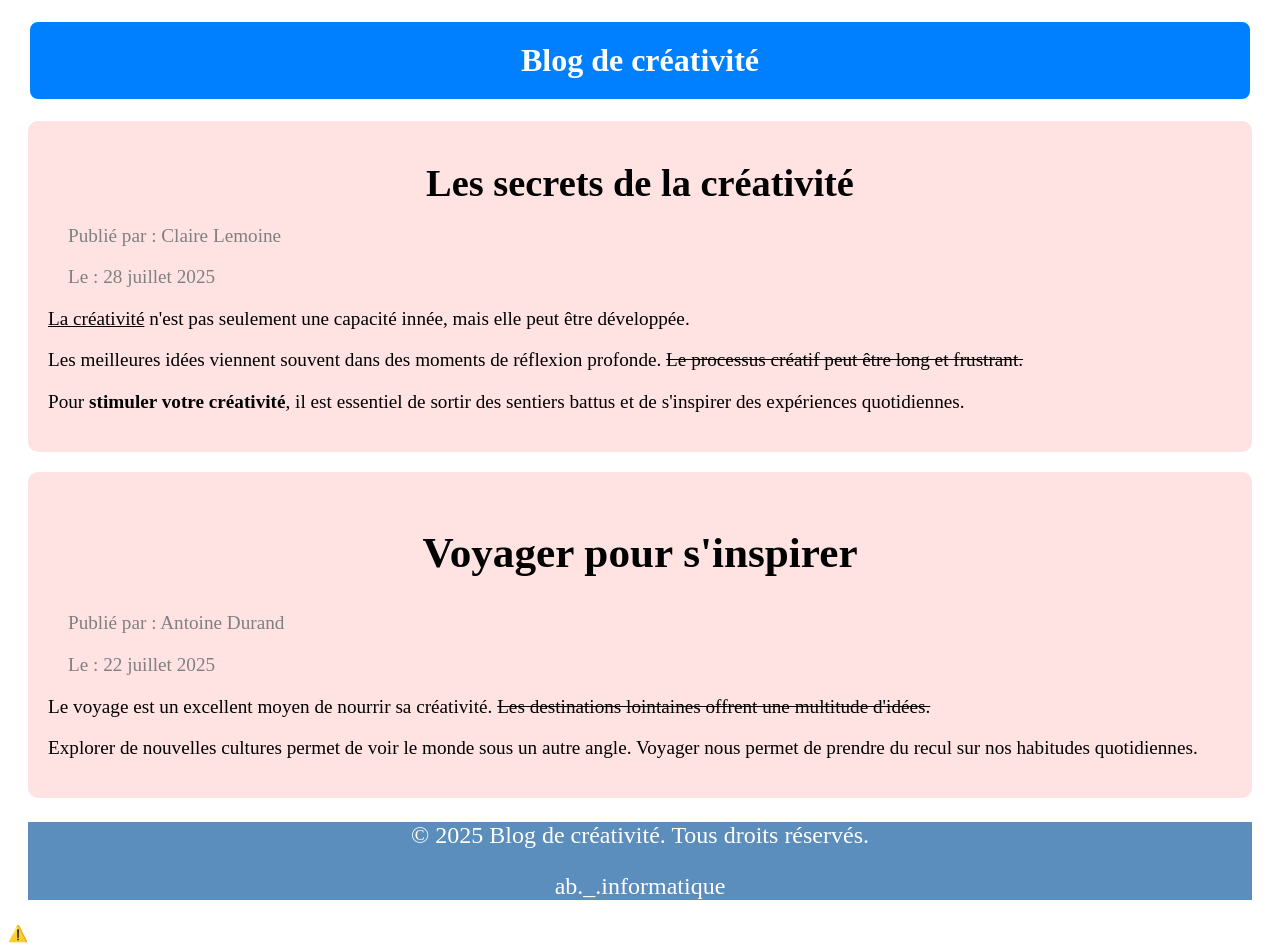
<file: index.html>
<!--  Petit rappel important :** Le fichier principal de votre site doit obligatoirement s'appeler **`index.html`** et non **`text.html`** (ou tout autre nom).
. -->
<!DOCTYPE html>
<!-- ✅ Très bien, le doctype est correctement déclaré. -->

<html lang="en">
<!-- ⚠ Le contenu est en français, il serait préférable d'utiliser lang="fr". -->

<head>
    <meta charset="UTF-8">
    <!-- ✅ Encodage correct. -->

    <meta name="viewport" content="width=device-width, initial-scale=1.0">
    <!-- ✅ Compatible avec les appareils mobiles. -->

    <title>css externe</title>
    <!-- ⚠ Le titre est trop générique.
         Un titre comme "Blog de Créativité" serait plus adapté. -->

    <link rel="stylesheet" href="style.css">
    <!-- ✅ Le fichier CSS est correctement lié. -->
</head>

<body>

<header>

    <div class="boite">

        <!-- ✅ Le titre principal est bien présent dans un h1. -->

        <h1>Blog de créativité</h1>

    </div>

</header>

<main>
<!-- ✅ Très bien d'utiliser la balise <main>. -->

<div class="paragraphe">

    <!-- ⚠ Le devoir demandait d'utiliser une balise <section> pour chaque article.
         Ici un <div> est utilisé à la place. -->

    <h2>Les secrets de la créativité</h2>

    <div class="publie">

        <p>Publié par : Claire Lemoine</p>

        <p>Le : 28 juillet 2025</p>

        <!-- ✅ Auteur et date présents. -->

    </div>

    <p>
        <span class="underline">La créativité</span> n'est pas seulement une capacité innée, mais elle peut être développée.
    </p>

    <!-- ✅ Texte souligné correctement. -->

    <p>
        Les meilleures idées viennent souvent dans des moments de réflexion profonde.
        <span class="barre">Le processus créatif peut être long et frustrant.</span>
    </p>

    <!-- ✅ Texte barré correctement. -->

    <p>
        Pour <span class="gras">stimuler votre créativité</span>, il est essentiel de sortir des sentiers battus et de s'inspirer des expériences quotidiennes.
    </p>

    <!-- ✅ Texte en gras correctement réalisé. -->

</div>

<div class="para2">

    <!-- ⚠ Même remarque : cette partie devrait être une balise <section>. -->

    <div class="tit">

        <h2>Voyager pour s'inspirer</h2>

    </div>

    <div class="pub">

        <p>Publié par : Antoine Durand</p>

        <p>Le : 22 juillet 2025</p>

    </div>

    <p>
        Le voyage est un excellent moyen de nourrir sa créativité.
        <span class="les">Les destinations lointaines offrent une multitude d'idées.</span>
    </p>

    <!-- ✅ Texte barré correctement. -->

    <p>
        Explorer de nouvelles cultures permet de voir le monde sous un autre angle.
        Voyager nous permet de prendre du recul sur nos habitudes quotidiennes.
    </p>

</div>

</main>

<footer>

    <div class="footer">

        <!-- ✅ Footer présent avec les informations de copyright. -->

        <p>© 2025 Blog de créativité. Tous droits réservés.</p>

        <p>ab._.informatique</p>

        <!-- ⚠ Petite faute d'orthographe : "inormatique" → "informatique". -->

    </div>
⚠️


</footer>

</body>
</html>
</file>
<file: style.css>
.boite h1{

    font-size:2em;

    color:white;

    text-align:center;

    margin:20px;

    border:2px solid white;

    border-radius:10px;

    padding:20px;

    background-color:rgb(0,128,255);

    /* ⚠ Le sujet demandait que le fond bleu soit appliqué au header.
       Ici il est appliqué uniquement au h1. */
}

.paragraphe{

    font-size:1.2em;

    color:black;

    /* ✅ Texte justifié. */

    text-align:justify;

    margin:20px;

    padding:20px;

    /* ⚠ Le sujet demandait un fond blanc.
       Ici un fond rose est utilisé.
       La personnalisation est intéressante mais ne respecte pas totalement l'énoncé. */

    background-color:#FFE2E2;

    /* ✅ Coins arrondis présents. */

    border-radius:10px;

    /* ⚠ Il manque une ombre (box-shadow). */
}

.publie{

    font-size:1em;

    color:gray;

    text-align:left;

    margin:20px;

    /* ✅ Auteur et date bien différenciés. */
}

.paragraphe h2{

    color:black;

    text-align:center;

    margin:20px;

    font-size:2em;

    background-color:#FFE2E2;

    /* ⚠ Il manque letter-spacing demandé dans le devoir. */
}

.underline{

    /* ✅ Texte souligné. */

    text-decoration:underline;
}

.barre{

    /* ✅ Texte barré. */

    text-decoration:line-through;
}

.gras{

    /* ✅ Texte en gras. */

    font-weight:bold;
}

.para2{

    font-size:1.2em;

    color:black;

    text-align:justify;

    margin:20px;

    padding:20px;

    background-color:#FFE2E2;

    border-radius:10px;

    /* ⚠ Il manque également une ombre (box-shadow). */
}

.tit{

    color:black;

    text-align:center;

    margin:20px;

    font-size:1.5em;

    background-color:#FFE2E2;

    /* ⚠ Il manque letter-spacing. */
}

.pub{

    font-size:1em;

    color:gray;

    text-align:left;

    margin:20px;
}

.les{

    text-decoration:line-through;

    /* ✅ Texte barré correctement. */
}

.footer{

    font-size:1.5em;

    color:white;

    text-align:center;

    margin:20px;

    background-color:#5b8ebc;

    /* ⚠ Le sujet demandait la couleur #3498db pour le footer.
       La couleur choisie reste harmonieuse. */
}

/* ⚠ Il manque :
   - background-color du body (#f0f4f8)
   - font-family: Verdana pour tout le texte
   - police différente pour les titres
   - word-spacing
   - letter-spacing
*/
</file>
